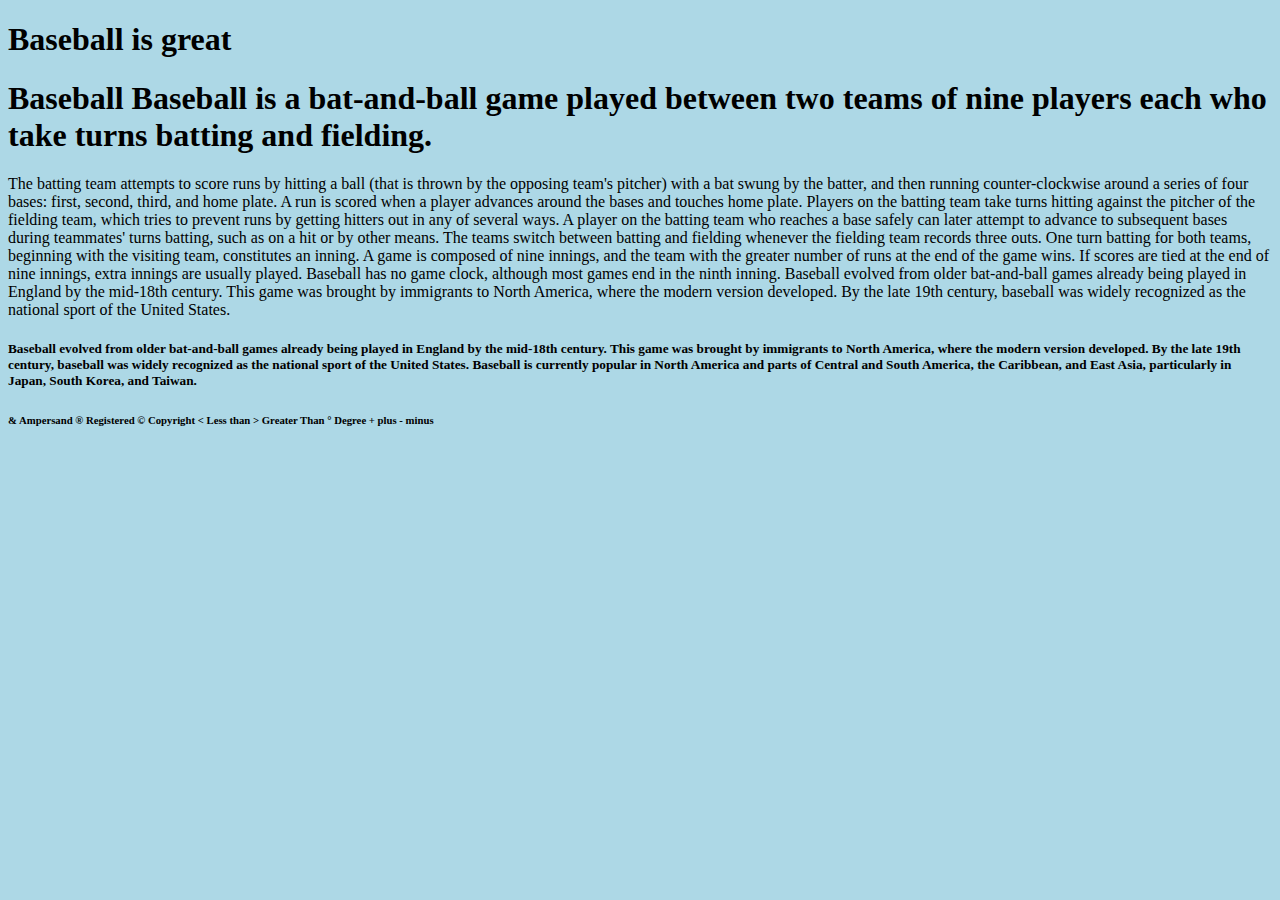
<file: challenge_1/index.html>
<!DOCTYPE html>
<html>
    <head>
        <title> <h1>Baseball is great</h1></title>
        <link rel="stylesheet" href= "styles.css">
        <meta name="description" content="Baseball">
        <meta name="keywords" content="Baseball, html">
        <meta name="author" content="Matthew Steiner">
    </head>
    <h1>Baseball is great</h1>
    <body>
        <header><h1>Baseball Baseball is a bat-and-ball game played between two teams of nine players each who take turns batting and fielding.</h1> </header>
<p1> The batting team attempts to score runs by hitting a ball (that is thrown by the opposing team's pitcher) with a bat swung by the batter, and then running counter-clockwise around a series of four bases: first, second, third, and home plate. A run is scored when a player advances around the bases and touches home plate. Players on the batting team take turns hitting against the pitcher of the fielding team, which tries to prevent runs by getting hitters out in any of several ways. A player on the batting team who reaches a base safely can later attempt to advance to subsequent bases during teammates' turns batting, such as on a hit or by other means. The teams switch between batting and fielding whenever the fielding team records three outs. One turn batting for both teams, beginning with the visiting team, constitutes an inning. A game is composed of nine innings, and the team with the greater number of runs at the end of the game wins. If scores are tied at the end of nine innings, extra innings are usually played. Baseball has no game clock, although most games end in the ninth inning. Baseball evolved from older bat-and-ball games already being played in England by the mid-18th century. This game was brought by immigrants to North America, where the modern version developed. By the late 19th century, baseball was widely recognized as the national sport of the United States. 
</p1>
<section>
    <h5>
        Baseball evolved from older bat-and-ball games already being played in England by the mid-18th century. This game was brought by immigrants to North America, where the modern version developed. By the late 19th century, baseball was widely recognized as the national sport of the United States. Baseball is currently popular in North America and parts of Central and South America, the Caribbean, and East Asia, particularly in Japan, South Korea, and Taiwan. 

    </h5>
    <h6>
        &amp; Ampersand
        &reg; Registered
        &copy; Copyright
        &lt; Less than
        &gt; Greater Than
        &deg; Degree
        &plus; plus
        - minus
    </h6>
</section>
    </body>
</html>
</file>
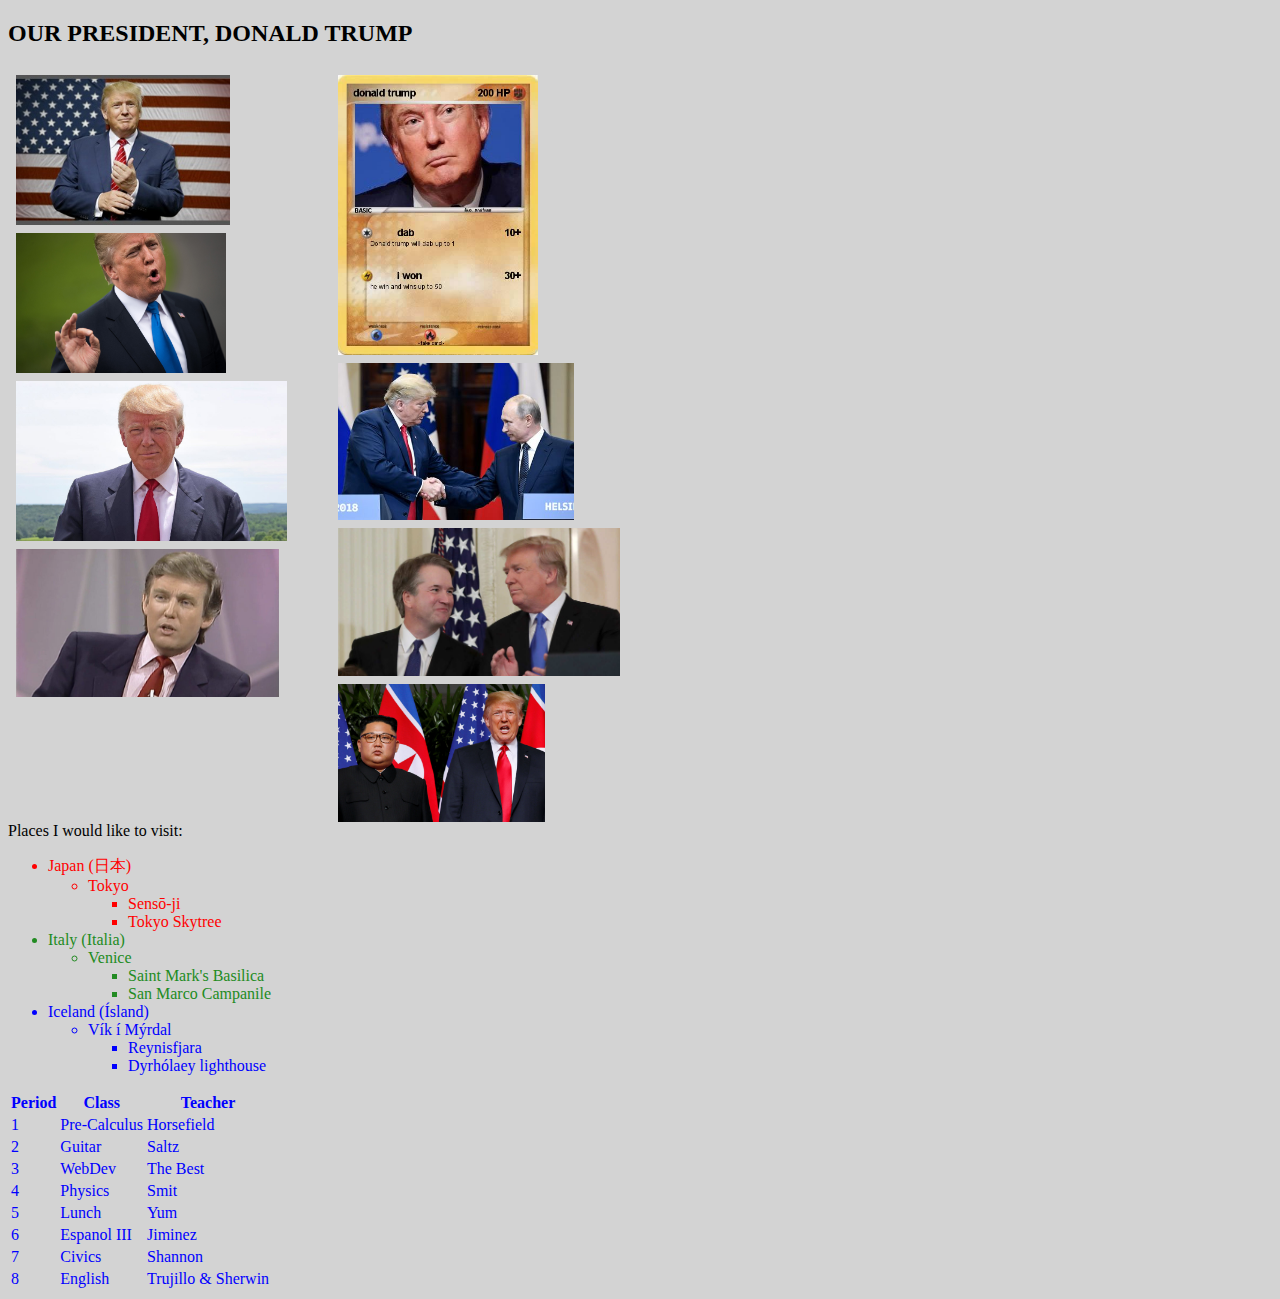
<file: challenge_2/index.html>
<!DOCTYPE html>
<html>
    <head>
        <link rel="stylesheet" href= "stylez.css">
        <title> </title>
    </head>
    <body>
        <h2>OUR PRESIDENT,  DONALD TRUMP</h2>
        <div class="row"> 
  <div class="column">
    <img src="images/1.jpg" height = 150>
    <img src="images/2.jpg" height = 140>
    <img src="images/3.jpg" height = 160>
    <img src="images/4.jpeg" height = 148>

  </div>
  <div class="column">
    <img src="images/5.jpg" height = 280>
    <img src="images/6.jpg" height = 157>
    <img src="images/7.jpg" height = 148>
    <img src="images/8.jpg" height = 138>
  </div> 
</div>
Places I would like to visit:
<ul>
    <font face = "Verdana" color="red">
  <li >Japan (日本)</li>
      <ul>
          <li>Tokyo</li>
              <ul>
                  <li>Sensō-ji</li>
                  <li>Tokyo Skytree</li>
              </ul>
          
      </ul>
      <font face = "Comic sans MS" color="FORESTGREEN">
  <li>Italy (Italia)</li>
  <ul>
          <li>Venice</li>
              <ul>
                  <li>Saint Mark's Basilica</li>
                  <li>San Marco Campanile</li>
              </ul>
          
      </ul>
   <font face = "Times New Roman" color = "blue">
  <li>Iceland (Ísland) </li>
<ul>
          <li>Vík í Mýrdal</li>
              <ul>
                  <li>Reynisfjara</li>
                  <li>Dyrhólaey lighthouse</li>
              </ul>
          
      </ul>
</ul>
<table>
  <tr>
    <th>Period</th>
    <th>Class</th>
    <th>Teacher</th>
  </tr>
  <tr>
    <td>1</td>
    <td>Pre-Calculus</td>
    <td>Horsefield</td>
  </tr>
  <tr>
    <td>2</td>
    <td>Guitar</td>
    <td>Saltz</td>
  </tr>
  <tr>
    <td>3</td>
    <td>WebDev</td>
    <td>The Best</td>
  </tr>
  <tr>
    <td>4</td>
    <td>Physics</td>
    <td>Smit</td>
  </tr>
  <tr>
    <td>5</td>
    <td>Lunch</td>
    <td>Yum</td>
  </tr>
  <tr>
    <td>6</td>
    <td>Espanol III</td>
    <td>Jiminez</td>
  </tr>  <tr>
    <td>7</td>
    <td>Civics</td>
    <td>Shannon</td>
  </tr>  <tr>
    <td>8</td>
    <td>English</td>
    <td>Trujillo & Sherwin</td>
  </tr>
</table>

    </body>
</html>
</file>
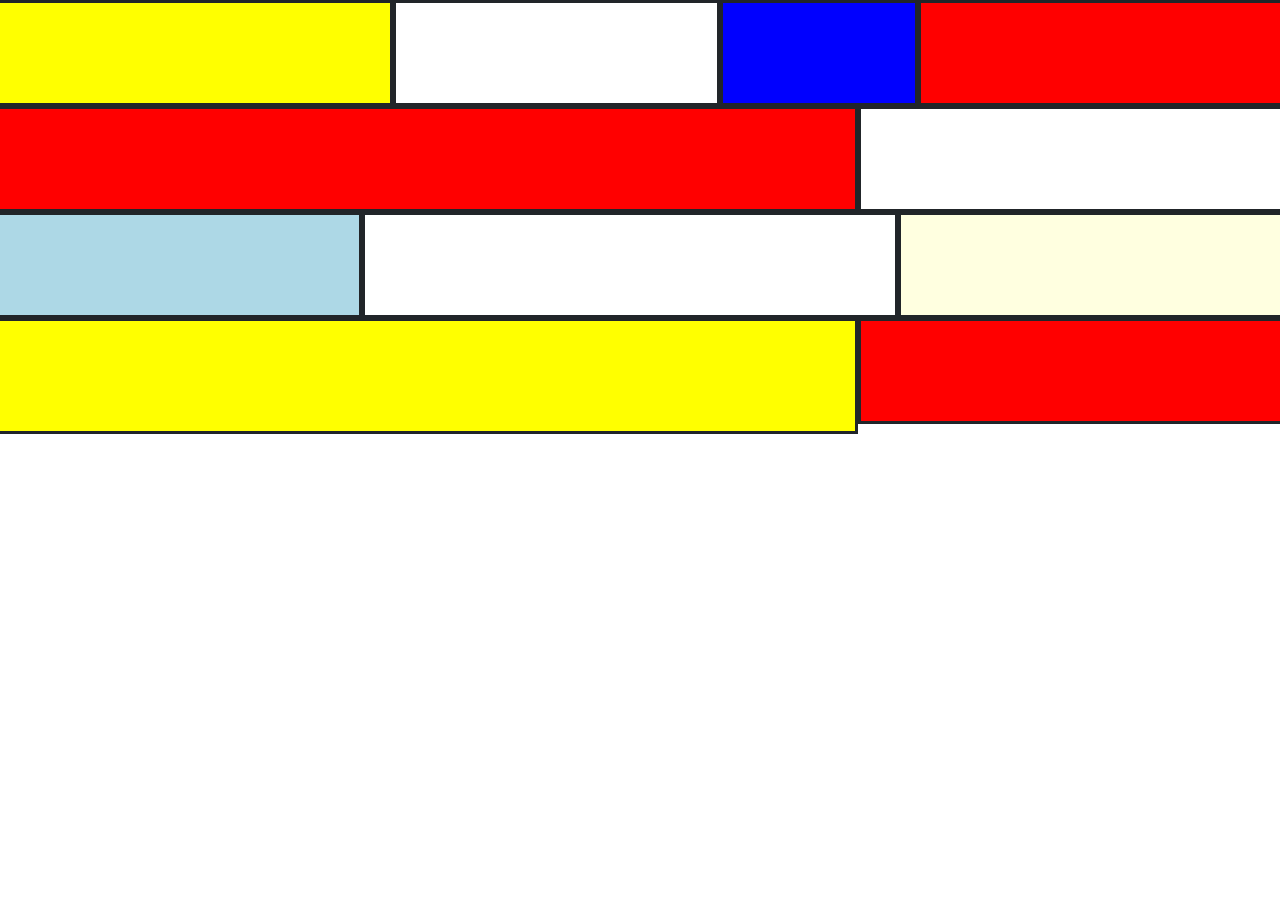
<file: Test_2/index.html>
<!DOCTYPE html>
<html>
    <head>
        <title> </title>
        <link rel="stylesheet" href="https://maxcdn.bootstrapcdn.com/bootstrap/4.1.3/css/bootstrap.min.css">
        <link rel="stylesheet" href="styles.css">
    </head>
    <body>
<div class="row">
  <div id="t1" class="col"></div>
  <div id="t2" class="col"></div>
  <div id="t3" class="col"></div>
  <div id="t4" class="col"></div>
</div>
 <div class="row">
  <div id="m1" class="col-sm-8"></div>
  <div id="m2" class="col-sm-4"></div>
</div>
<div class="row">
  <div id="b1" class="col-sm"></div>
  <div id="b2" class="col-sm"></div>
  <div id="b3" class="col-sm"></div>
</div>
 <div class="row">
  <div id="q1" class="col-sm-8"></div>
  <div id="q2" class="col-sm-4"></div>
</div>
    </body>
</html>
</file>
<file: challenge_1/styles.css>
body {
    background-color: lightblue;
}
</file>
<file: challenge_2/stylez.css>
body {
    background-color: lightgrey;
}

.row {
  display: flex;
  flex-wrap: wrap;
  padding: 0 4px;
}

/* Create four equal columns that sits next to each other */
.column {
  flex: 25%;
  max-width: 25%;
  padding: 0 4px;
}

.column img {
  margin-top: 8px;
  vertical-align: middle;
}

/* Responsive layout - makes a two column-layout instead of four columns */
@media screen and (max-width: 800px) {
  .column {
    flex: 50%;
    max-width: 50%;
  }
}

/* Responsive layout - makes the two columns stack on top of each other instead of next to each other */
@media screen and (max-width: 600px) {
  .column {
    flex: 100%;
    max-width: 100%;
  }
}
</file>
<file: Test_2/styles.css>
#t1 { 
    background-color: yellow;
    padding: 50px 230px 50px 20px;
    border-style:solid;
}
#t2 { 
    background-color: white;
    padding: 50px 150px 50px 20px;
    border-style:solid;
}
#t3 { 
    background-color: blue;
    padding: 50px 20px 50px 20px;
    border-style:solid;
}
#t4 { 
    background-color: red;
    padding: 50px 200px 50px 20px;
    border-style:solid;
}

#m1 { 
    background-color: red;
    padding: 50px 23px 5px 20px;
    border-style:solid;
}
#m2 { 
    background-color: white;
    padding: 50px 20px 50px 20px;
    border-style:solid;
}
#b1 { 
    background-color: lightblue;
    padding: 50px 20px 50px 0px;
    border-style:solid;
}
#b2 { 
    background-color: white;
    padding: 0px 160px 2px 20px;
    border-style:solid;
}
#b3 { 
    background-color: lightyellow;
    padding: 50px 20px 50px 20px;
    border-style:solid;
}
#q1 { 
    background-color: yellow;
    padding: 50px 20px 50px 50px;
    border-style:solid;
}
#q2 { 
    background-color: red;
    padding: 50px 20px 50px 20px;
    border-style:solid;
    margin: 0px 0px 10px;
}
</file>
